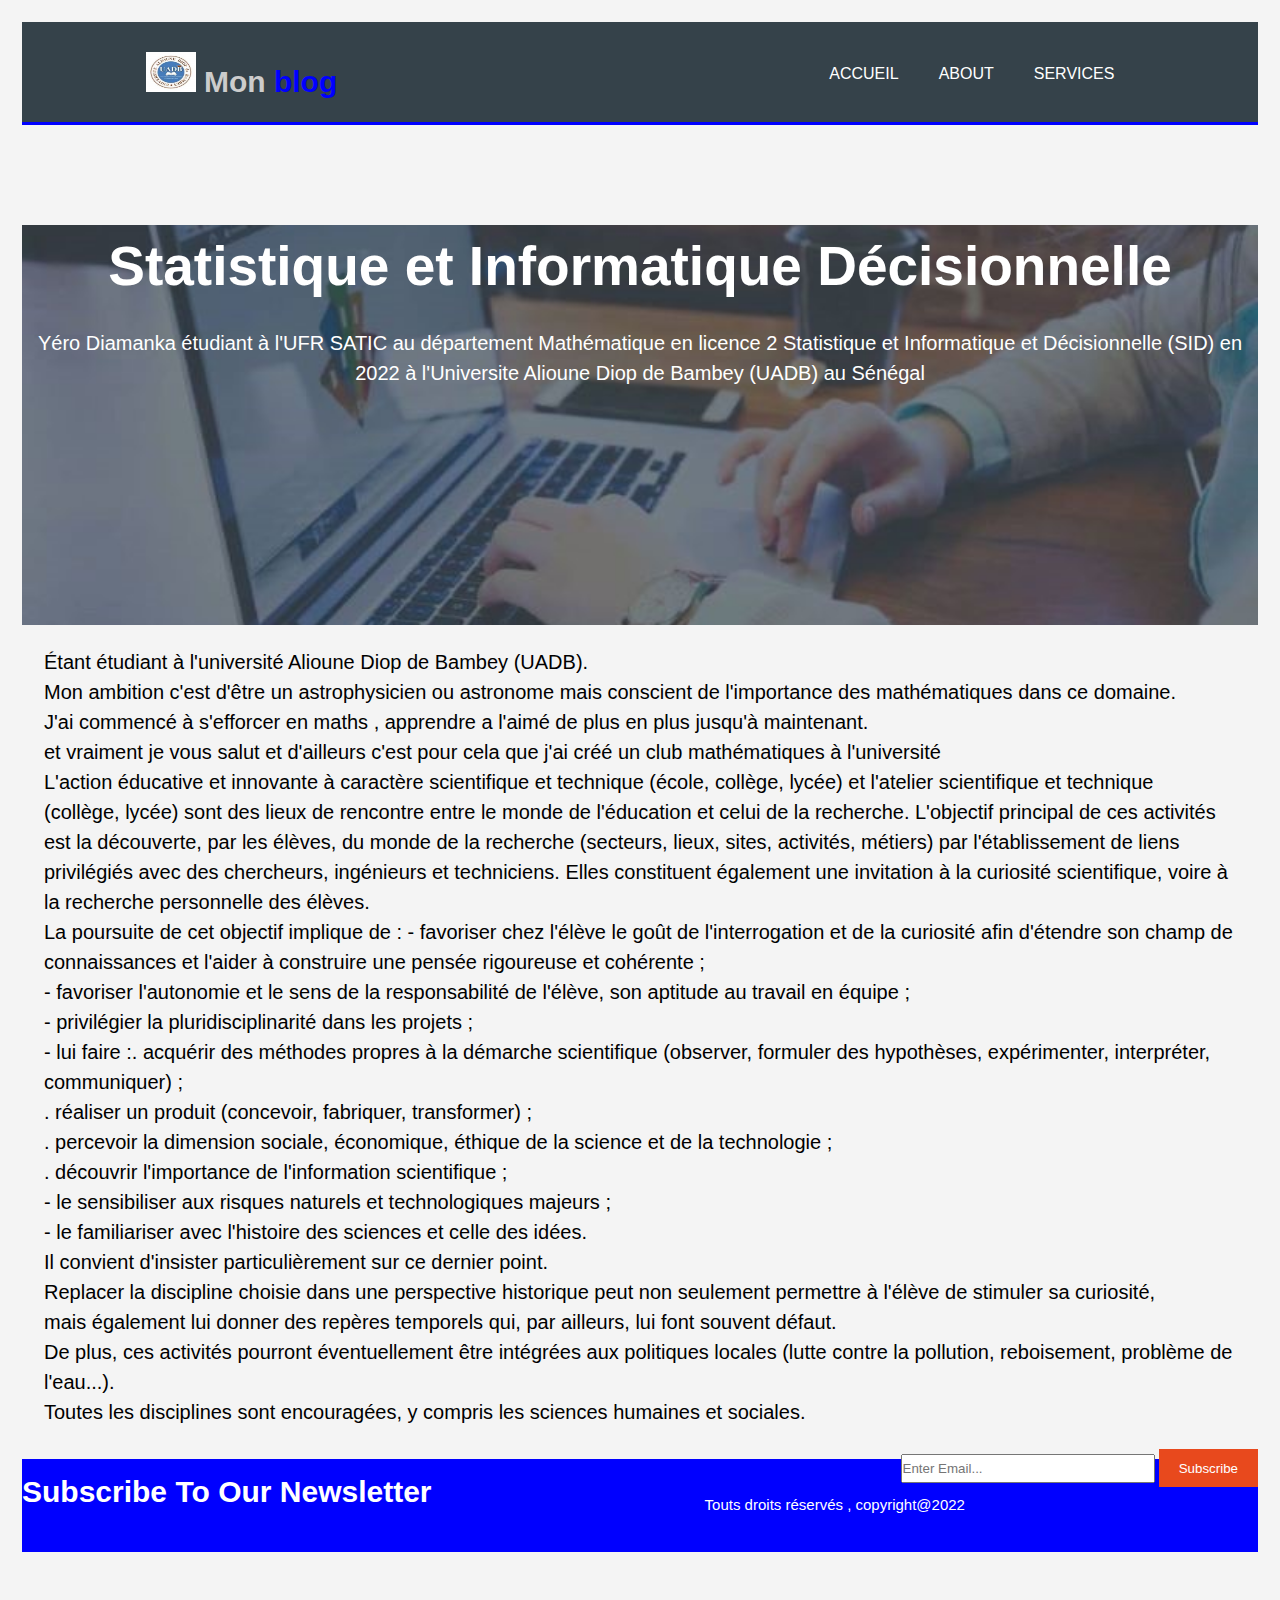
<file: index.html>
<!DOCTYPE html>
<html lang="fr">
<head>
    <meta charset="UTF-8">
    <title>Titre de la page</title>
    <link rel="stylesheet" href="css/style-principale.css">
</head>
<body>
    <div class ="miseenforme">
    <header>
        <div class ="entete">
            <div id="titre">
                <h1><span class="premiere"><img width="50px" height="40px" src="img/uadb.jpg"></span> <span class="highlight">Mon</span> <span class="nice">blog</span></h1>
            </div>
            <nav>
                <ul>
                    <li class="ger"><a href="index.html">Accueil</a></li>
                    <li><a href="about.html">About</a></li>
            <li><a href="services.html">Services</a></li>
                </ul>
            </nav>
        </div>
    </header>
    <section id="show">
                <div class="container">
                    <h1>Statistique et Informatique Décisionnelle</h1>
                    <p>Yéro Diamanka étudiant à l'UFR SATIC au département Mathématique en licence 2 Statistique et Informatique et Décisionnelle (SID) en 2022
                    à l'Universite Alioune Diop de Bambey (UADB) au Sénégal</br>
                    </p>
                </div>  
    </section>
            <p class="bien">
              Étant étudiant à l'université Alioune Diop de Bambey (UADB). </br> Mon ambition c'est d'être un astrophysicien ou astronome mais conscient de l'importance des mathématiques dans ce domaine.</br>J'ai commencé à s'efforcer en maths , apprendre a l'aimé de plus en plus jusqu'à maintenant.</br> 
              et vraiment je vous salut et d'ailleurs c'est pour cela que j'ai créé un club mathématiques à l'université </br>
              L'action éducative et innovante à caractère scientifique et technique (école, collège, lycée) et l'atelier scientifique et technique</br> 
(collège, lycée) sont des lieux de rencontre entre le monde de l'éducation et celui de la recherche. L'objectif principal de ces activités </br>
est la découverte, par les élèves, du monde de la recherche (secteurs, lieux, sites, activités, métiers) par l'établissement de liens</br>
privilégiés avec des chercheurs, ingénieurs et techniciens. Elles constituent également une invitation à la curiosité scientifique, voire à 
la recherche personnelle des élèves.</br> 
La poursuite de cet objectif implique de :
- favoriser chez l'élève le goût de l'interrogation et de la curiosité afin d'étendre son champ de connaissances et l'aider à construire une 
pensée rigoureuse et cohérente ;</br>
- favoriser l'autonomie et le sens de la responsabilité de l'élève, son aptitude au travail en équipe ; </br>
- privilégier la pluridisciplinarité dans les projets ; </br>
- lui faire :. acquérir des méthodes propres à la démarche scientifique (observer, formuler des hypothèses, expérimenter, interpréter, 
communiquer) ;</br>
. réaliser un produit (concevoir, fabriquer, transformer) ;</br>
. percevoir la dimension sociale, économique, éthique de la science et de la technologie ;</br>
. découvrir l'importance de l'information scientifique ;</br>
- le sensibiliser aux risques naturels et technologiques majeurs ;</br> 
- le familiariser avec l'histoire des sciences et celle des idées. </br>
Il convient d'insister particulièrement sur ce dernier point.</br> Replacer la discipline choisie dans une perspective historique peut 
non seulement permettre à l'élève de stimuler sa curiosité, </br>mais également lui donner des repères temporels qui, par ailleurs, 
lui font souvent défaut. </br>
De plus, ces activités pourront éventuellement être intégrées aux politiques locales (lutte contre la pollution, reboisement, problème de 
l'eau...). </br>
Toutes les disciplines sont encouragées, y compris les sciences humaines et sociales.</br> 
          </p>
    <section id="newsletter">
      <div class="container">
        <h1>Subscribe To Our Newsletter</h1>
        <form>
          <input type="email" placeholder="Enter Email..." required>
          <button type="submit" class="button_1">Subscribe</button>
        </form>
      </div>
    </section>

    <footer>
        <p>Touts droits réservés , copyright@2022</p>
    </footer>
    <div class ="miseenforme">
</body>
</html>
</file>
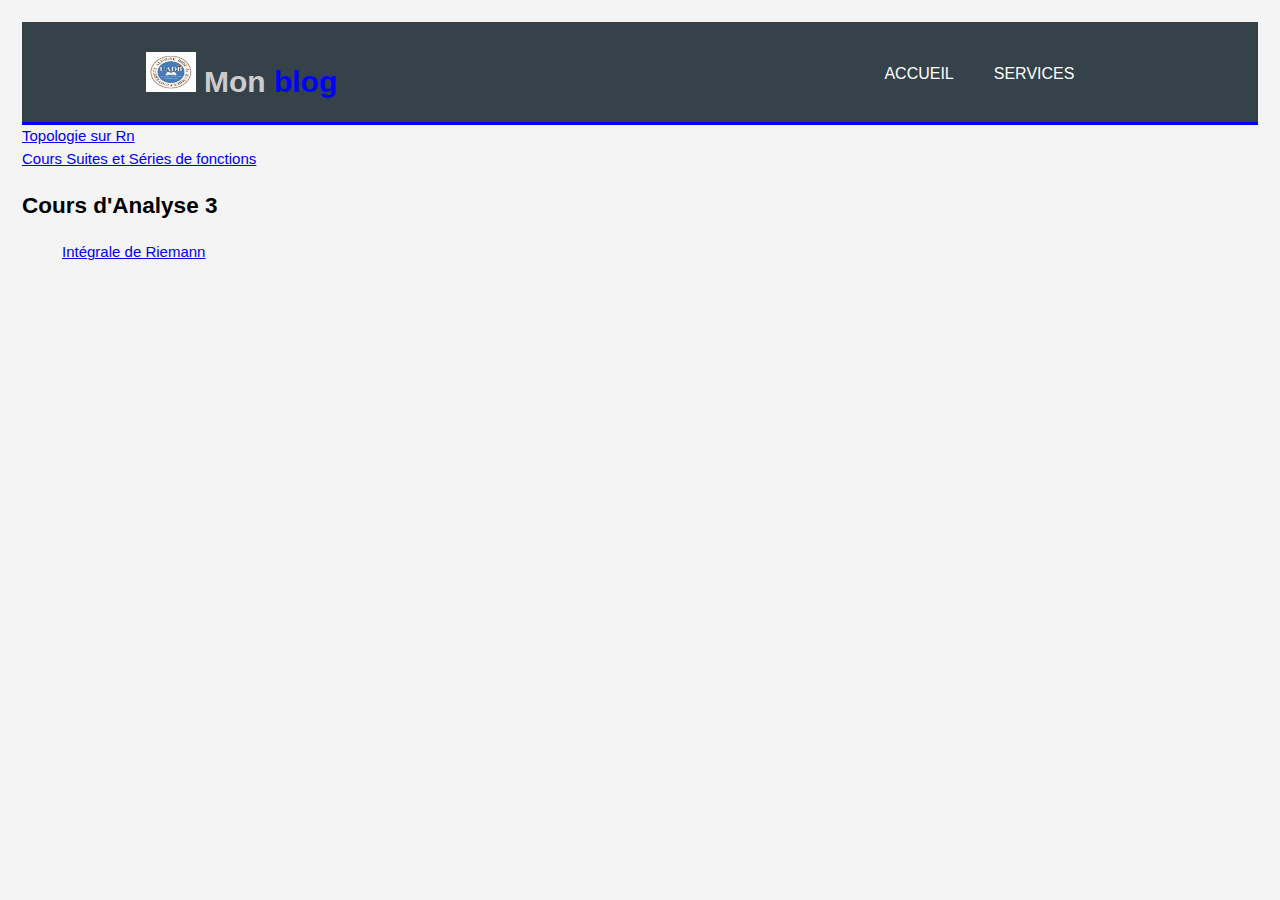
<file: about.html>
<!DOCTYPE html>
    <html lang="fr">
    <head>
        <meta charset="UTF-8">
        <title>Titre de la page</title>
        <link rel="stylesheet" href="css/style-principale.css">
    </head>
    <body>
        <div class ="miseenforme">
            <header>
                <div class ="entete">
                    <div id="titre">
                        <h1><span class="premiere"><img width="50px" height="40px" src="img/uadb.jpg"></span> <span class="highlight">Mon</span> <span class="nice">blog</span></h1>
                    </div>
                    <nav>
                        <ul>
                            <li class="ger"><a href="index.html">Accueil</a></li>
                            <li><a href="about.html"></a></li>
                            <li><a href="services.html">Services</a></li>
                        </ul>
                    </nav>
                </div>
            </header>
            <div class="thanks">
            <a href="Topologie-sur-Rn.pdf">Topologie sur Rn</a>
            </div>
            <div class="thanks1">
            <a href="Chap-3.pdf">Cours Suites et Séries de fonctions</a>
            </div>
            <div>
                <h2> Cours d'Analyse 3</h2>
                <ul>
                    <ol>
                        <a href ="Integrale_de_riemann"> Intégrale de Riemann</a>
                    </ol>
                </ul>
            </div>
    </body>
</html>
</file>
<file: css/style-principale.css>
body{
	font: 15px/1.5 Arial,
	Helvetica,sans-serif;
    padding:0;
	margin:0;
	background-color:#f4f4f4 ;
}
.miseenforme{
	padding: 12px;
	margin: 10px;
}
.entete{
	width: 80%;
	margin: auto;
	overflow: hidden;
}
ul{
	margin: 0;
	padding: 0;
}
.button_1{
	height: 38px;
	background: #e8491d;
	border: 0;
	padding-left: 20px;
	padding-right: 20px;
	color: #ffffff;
}
header{
	background: #35424a;
	color: #ffffff;
	padding-top: 30px;
	min-height: 70px;
	border-bottom: blue 3px solid;
}
header a{
	color: #ffffff;
	text-decoration: none;
	text-transform: uppercase;
	font-size: 16px;
}
header li{
	float: left;
	display: inline;
	padding: 0 20px 0 20px;
}
header #titre{
	float: left;
}
header #titre h1{
	margin: 0;
}
header nav {
	float: right;
	margin-top:10px;
}
header .premiere{
	color: #cccccc;
	font-weight: bold;
}
header .highlight{
	color: #cccccc;
	font-weight: bold;
}
header .nice{
	color: blue;
	font-weight: bold;
}
header a:hover{
	color: #cccccc;
	font-weight: bold;
}
#show{
	min-height: 400px;
	background: url('../img/showcase.jpg');
	background-position: center;
	background-size:cover ;
	text-align: center;
}
#show h1{
	margin-top: 100px;
	font-size: 55px;
	margin-bottom: 10px;
}
#show p{
	font-size: 20px;
}
.bien{
	font-size: 20px;
	padding: 12px;
	margin: 10px;
}
#newsletter{
	padding: 0;
	color: #ffffff;
	background:#e8491d;
}
#newsletter h1{
	float: left;
}
#newsletter form{
	float: right;
}
#newsletter input[type="email"]{
	padding: 0;
	height: 25px;
	width: 250px;
}
.container{
	margin-top: 0px;
	color: #ffffff;
	padding: 0px;
}
. container h1{
	color: #ffffff;
}
footer {
	padding: 20px;
	margin-top: 20px;
	color: #ffffff;
	background-color: blue;
	text-align: center;

}
.trit{
	border: 5px solid;
	width: 70%;
	height: 70%;
	text-align: center;
}
.cls{
	
}
</file>
